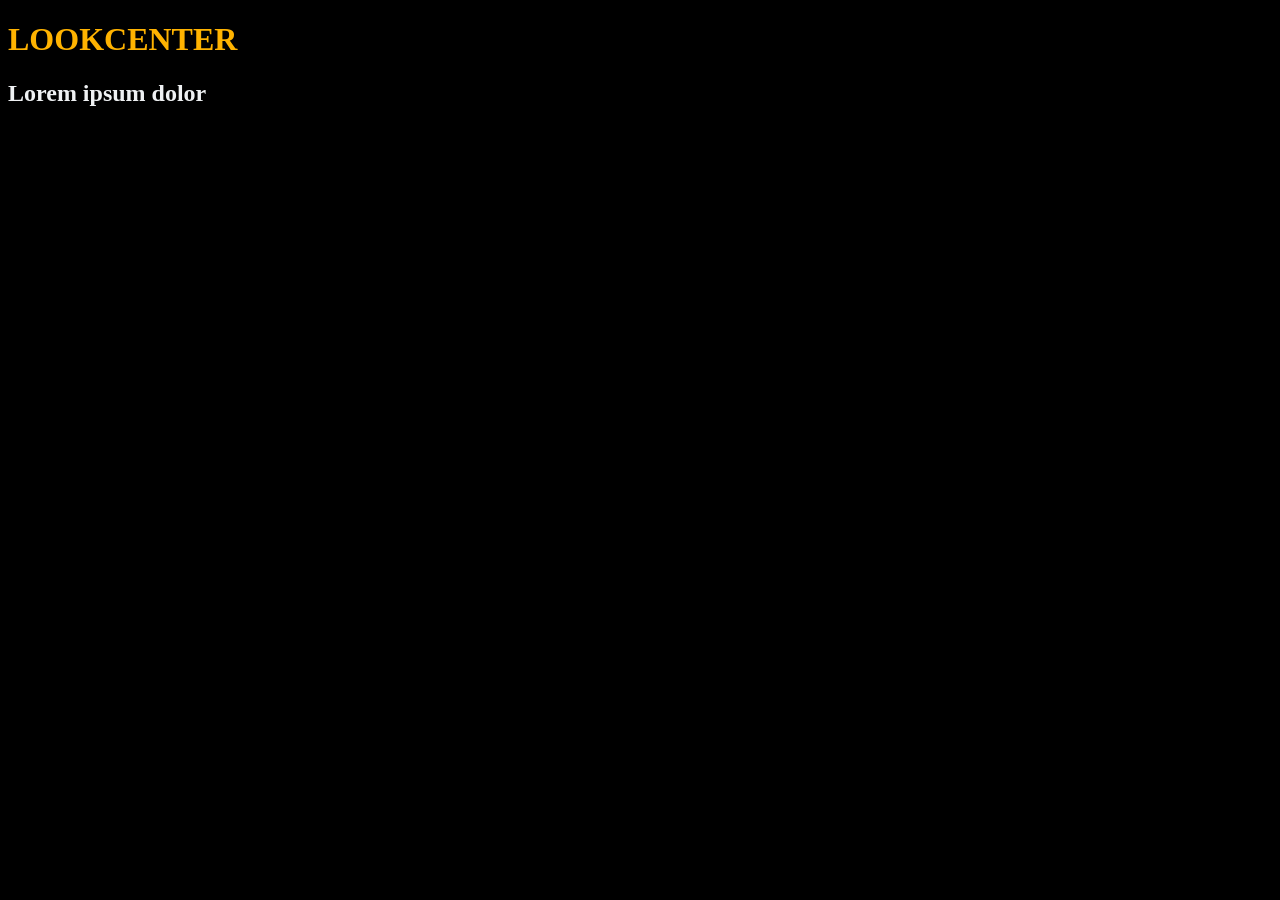
<file: teste.html>
<!DOCTYPE html>
<html lang="pt-br">
<head>
    <meta charset="UTF-8">
    <meta name="viewport" content="width=device-width, initial-scale=1.0">
    <title>lookcenter</title>
</head>
<body style="background: black; color: #EFF1F3;">
    
    <h1 style="color: #FFB300;">LOOKCENTER</h1>

    <h2>Lorem ipsum dolor</h2>

</body>
</html>
</file>
